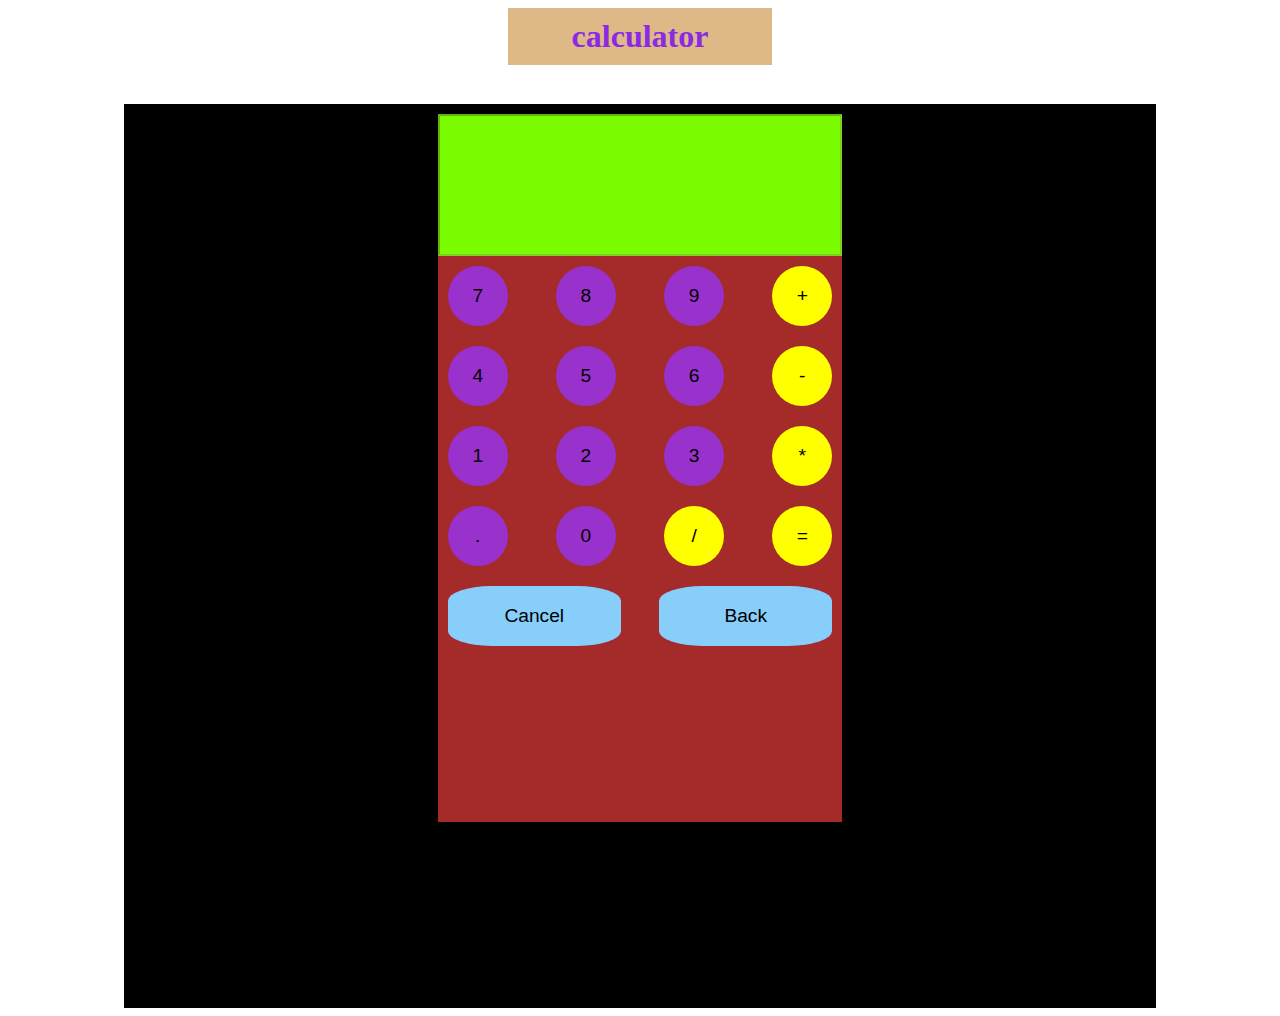
<file: index.html>
<html>
    <head>
        <title>Calculator</title>
        <link rel="stylesheet" href=".\calculator.css">
    </head>
    <body>
        <h1>calculator</h1></br>
        <div id="container">
            <div id="container1">
                <div>
                    <input type="text" id="result" disabled>
                </div>
                <div id="row">
                    <button value="7" onclick="disp('7')">7</button>
                    <button value="8" onclick="disp('8')">8</button>
                    <button value="9" onclick="disp('9')">9</button>
                    <button value="+" class="operator" onclick="disp('+')">+</button>
                </div>
                <div id="row">
                    <button value="4" onclick="disp('4')">4</button>
                    <button value="5" onclick="disp('5')">5</button>
                    <button value="6" onclick="disp('6')">6</button>
                    <button value="-" class="operator" onclick="disp('-')">-</button>
                </div>
                <div id="row">
                    <button value="1" onclick="disp('1')">1</button>
                    <button value="2" onclick="disp('2')">2</button>
                    <button value="3" onclick="disp('3')">3</button>
                    <button value="*" class="operator" onclick="disp('*')">*</button>
                </div>
                <div id="row">
                    <button value="." onclick="disp('.')">.</button>
                    <button value="0" onclick="disp('0')">0</button>
                    <button value="/" class="operator" onclick="disp('/')">/</button>
                    <button value="=" class="operator" onclick="solve()">=</button>
                </div>
                <div id="row">
                    <button value="Cancel" class="operators" onclick="clr()">Cancel</button>
                    <button value="Back" class="operators" onclick="back()">Back</button>
                </div>
            </div>
        </div>
        <script type="text/javascript" src=".\calculator.js"></script>
    </body>
</html>
</file>
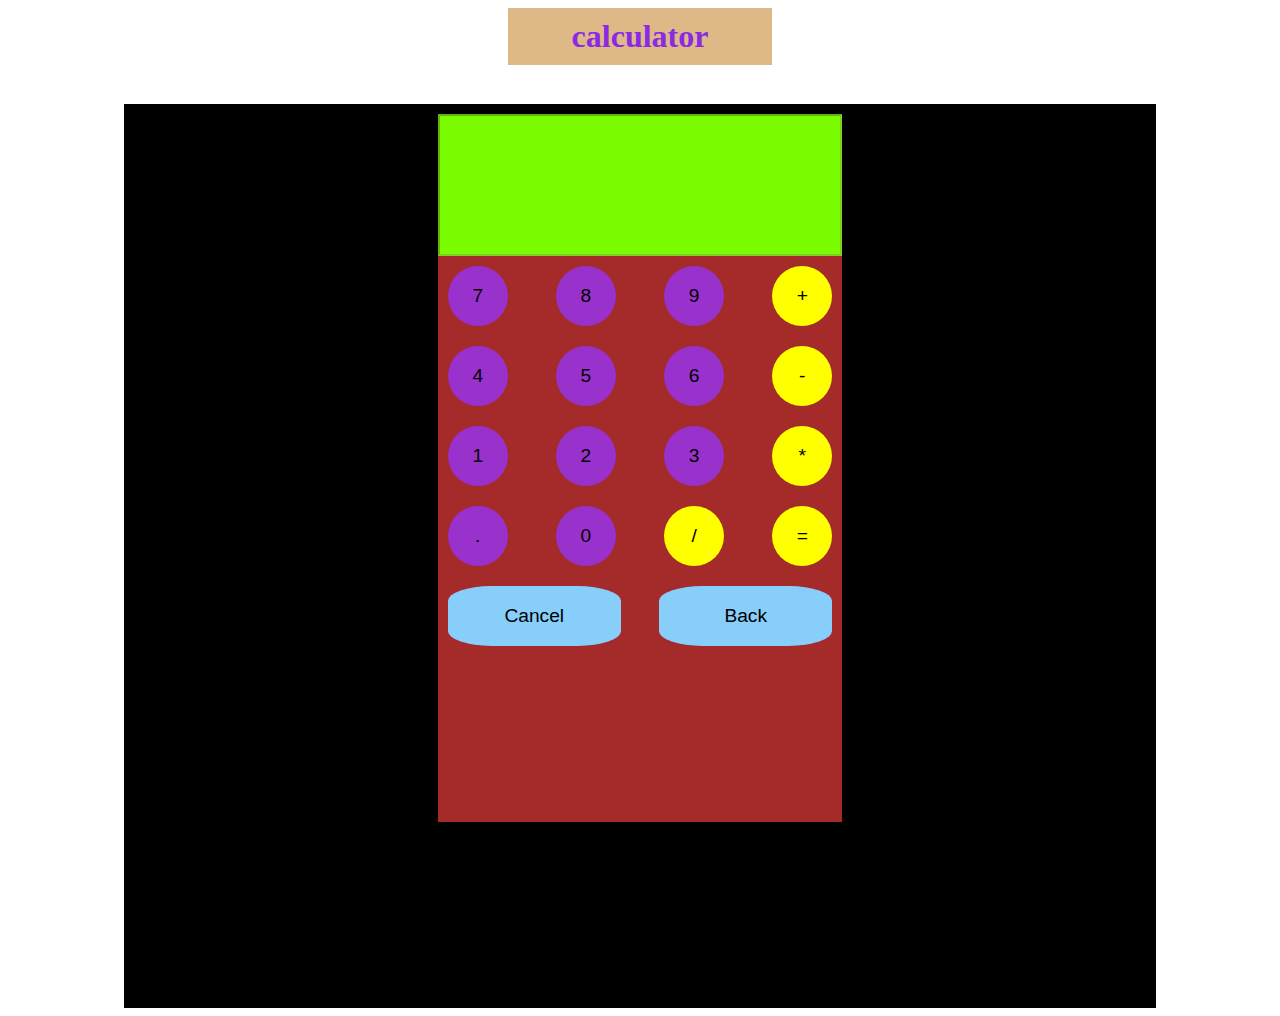
<file: calculator.html>
<html>
    <head>
        <title>Calculator</title>
        <link rel="stylesheet" type="text/css" href="calculator.css">
    </head>
    <body>
        <h1>calculator</h1></br>
        <div id="container">
            <div id="container1">
                <div>
                    <input type="text" id="result" disabled>
                </div>
                <div id="row">
                    <button value="7" onclick="disp('7')">7</button>
                    <button value="8" onclick="disp('8')">8</button>
                    <button value="9" onclick="disp('9')">9</button>
                    <button value="+" class="operator" onclick="disp('+')">+</button>
                </div>
                <div id="row">
                    <button value="4" onclick="disp('4')">4</button>
                    <button value="5" onclick="disp('5')">5</button>
                    <button value="6" onclick="disp('6')">6</button>
                    <button value="-" class="operator" onclick="disp('-')">-</button>
                </div>
                <div id="row">
                    <button value="1" onclick="disp('1')">1</button>
                    <button value="2" onclick="disp('2')">2</button>
                    <button value="3" onclick="disp('3')">3</button>
                    <button value="*" class="operator" onclick="disp('*')">*</button>
                </div>
                <div id="row">
                    <button value="." onclick="disp('.')">.</button>
                    <button value="0" onclick="disp('0')">0</button>
                    <button value="/" class="operator" onclick="disp('/')">/</button>
                    <button value="=" class="operator" onclick="solve()">=</button>
                </div>
                <div id="row">
                    <button value="Cancel" class="operators" onclick="clr()">Cancel</button>
                    <button value="Back" class="operators" onclick="back()">Back</button>
                </div>
            </div>
        </div>
        <script type="text/javascript" src="calculator.js"></script>
    </body>
</html>
</file>
<file: calculator.css>
#container
{
    width:80%;
    background-color: black;
    margin: 0px auto;
    height:100%;
    padding:10px;
}
h1
{
    text-align: center;
    color: blueviolet;
    background-color: burlywood;
    margin-left: 500px;
    margin-right: 500px;
    padding: 10px;
}
#container1
{
    width:40%;
    background-color: brown;
    margin: 0px auto;
    height:80%;
}
#result
{
    width:100%;
    background-color:lawngreen;
    height:20%;
}
#row
{
display:flex;
justify-content: space-between;
padding:10px
}
#row:hover
{
    background-color:darksalmon;
}
button
{
width:60px;
height: 60px;
border-radius: 50%;
color:black;
background-color: darkorchid;
border:none;
font-size: larger;
}
.operator
{
    background-color: yellow;
}
button:hover
{
    color:white;
    background-color: red;
}
.operators
{
    width:45%;
    background-color:lightskyblue;
    border-radius: 25%;
}
#result
{
    text-align: center;
    font-size: x-large;
}
#result:hover
{
    background-color: magenta;
}
</file>
